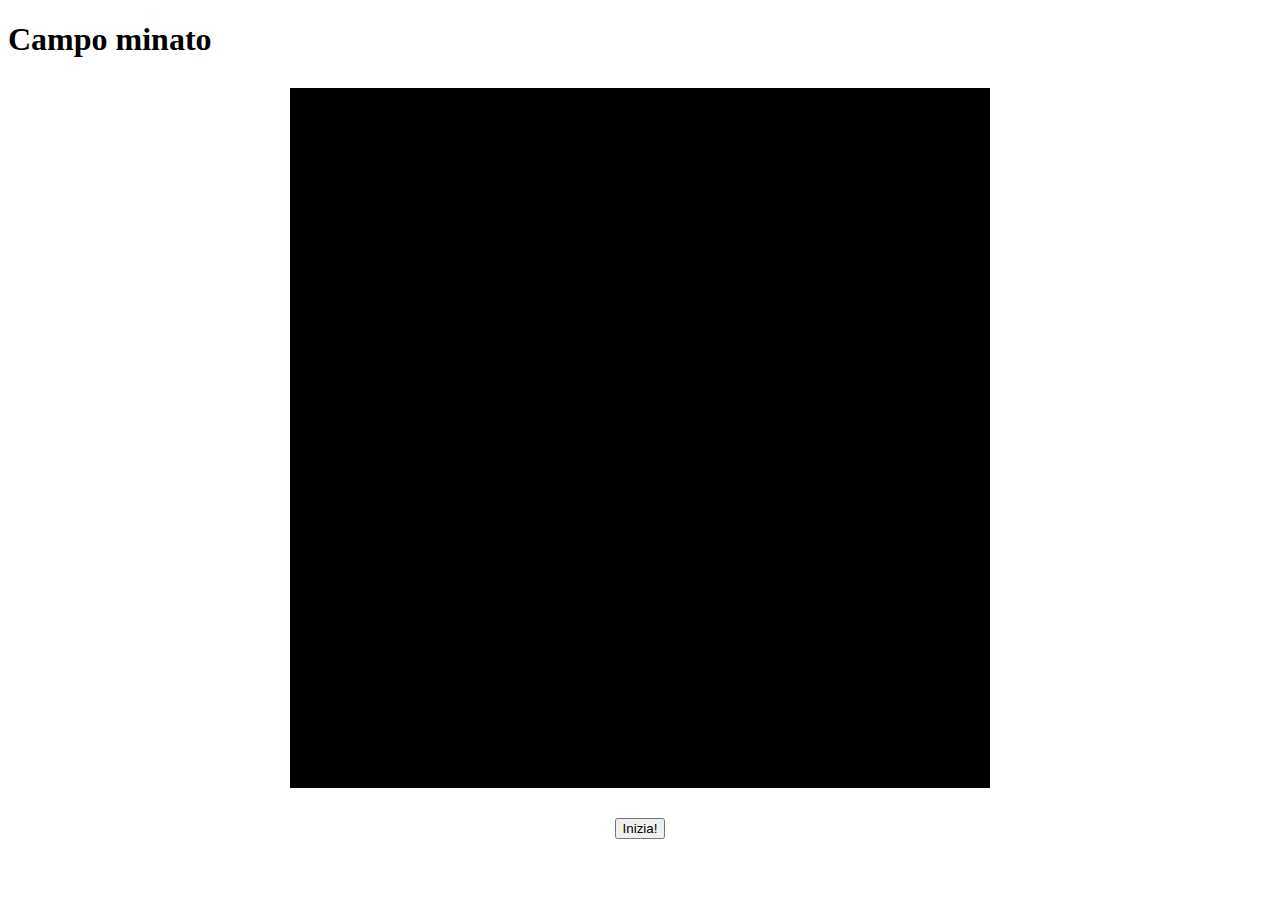
<file: index.html>
<!DOCTYPE html>
<html lang="en">
<head>
    <meta charset="UTF-8">
    <meta name="viewport" content="width=device-width, initial-scale=1.0">
    <link href="https://cdn.jsdelivr.net/npm/bootstrap@5.3.2/dist/css/bootstrap.min.css" rel="stylesheet"
        integrity="sha384-T3c6CoIi6uLrA9TneNEoa7RxnatzjcDSCmG1MXxSR1GAsXEV/Dwwykc2MPK8M2HN" crossorigin="anonymous">
    <link rel="stylesheet" href="https://cdnjs.cloudflare.com/ajax/libs/font-awesome/6.4.2/css/all.min.css"
        integrity="sha512-z3gLpd7yknf1YoNbCzqRKc4qyor8gaKU1qmn+CShxbuBusANI9QpRohGBreCFkKxLhei6S9CQXFEbbKuqLg0DA=="
        crossorigin="anonymous" referrerpolicy="no-referrer" />
    <link rel="stylesheet" href="css/style.css">
    <title>Campo minato</title>
</head>
<body>
    <h1 class="text-center">Campo minato</h1>
    <div id="playground"></div>
    <button>Inizia!</button>
    
    <script src="js/script.js"></script>
</body>
</html>
</file>
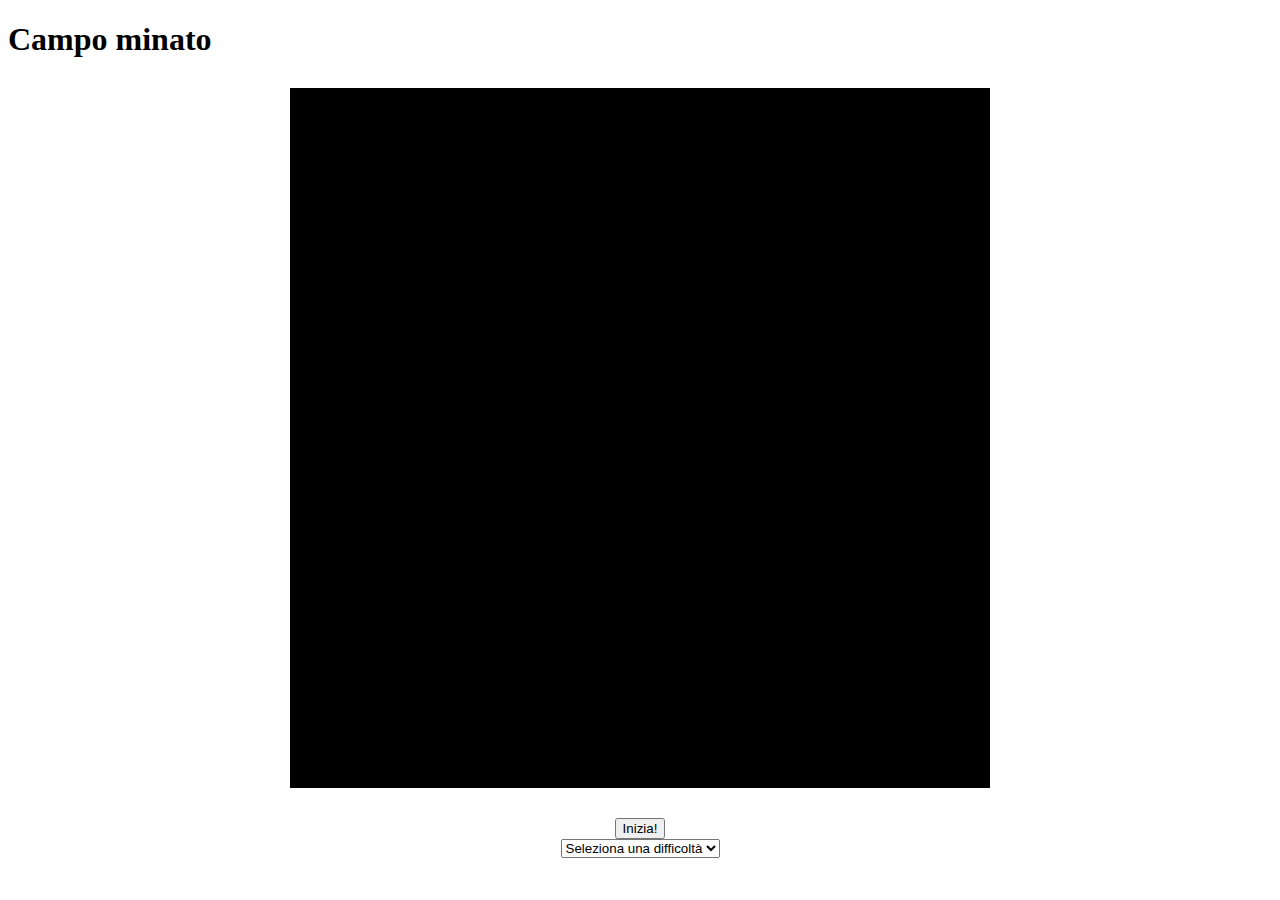
<file: bonus/index.html>
<!DOCTYPE html>
<html lang="en">
<head>
    <meta charset="UTF-8">
    <meta name="viewport" content="width=device-width, initial-scale=1.0">
    <link href="https://cdn.jsdelivr.net/npm/bootstrap@5.3.2/dist/css/bootstrap.min.css" rel="stylesheet"
        integrity="sha384-T3c6CoIi6uLrA9TneNEoa7RxnatzjcDSCmG1MXxSR1GAsXEV/Dwwykc2MPK8M2HN" crossorigin="anonymous">
    <link rel="stylesheet" href="https://cdnjs.cloudflare.com/ajax/libs/font-awesome/6.4.2/css/all.min.css"
        integrity="sha512-z3gLpd7yknf1YoNbCzqRKc4qyor8gaKU1qmn+CShxbuBusANI9QpRohGBreCFkKxLhei6S9CQXFEbbKuqLg0DA=="
        crossorigin="anonymous" referrerpolicy="no-referrer" />
    <link rel="stylesheet" href="css/style.css">
    <title>Campo minato</title>
</head>
<body>
    <h1 class="text-center">Campo minato</h1>
    <div id="playground"></div>
    <div class="container-fluid d-flex flex-column-reverse">
        <button>Inizia!</button>
        <select name="difficulty" id="difficulty">
            <option value="">Seleziona una difficoltà</option>
            <option value="100">Difficoltà 1</option>
            <option value="81">Difficoltà 2</option>
            <option value="49">Difficoltà 3</option>
        </select>
    <script src="js/script.js"></script>
    </div>
</body>
</html>
</file>
<file: css/style.css>
#playground {
    width: 700px;
    height: 700px;
    background-color: black;
    margin: 30px auto;
    display: flex;
    flex-flow: row wrap;
}

button {
    margin: 0 auto;
    display: block;
}

.square {
    border: 2px solid white;
    color: white;
    display: flex;
    justify-content: center;
    align-items: center;
}

.square-bg {
    background-color: lightblue;
}
</file>
<file: bonus/css/style.css>
#playground {
    width: 700px;
    height: 700px;
    background-color: black;
    margin: 30px auto;
    display: flex;
    flex-flow: row wrap;
}

button {
    margin: 0 auto;
    display: block;
}

.square {
    border: 2px solid white;
    color: white;
    display: flex;
    justify-content: center;
    align-items: center;
}

.square-bg {
    background-color: lightblue;
}

#difficulty {
    margin: 0 auto;
    display: block;
    margin-bottom: 1em;
}
</file>
